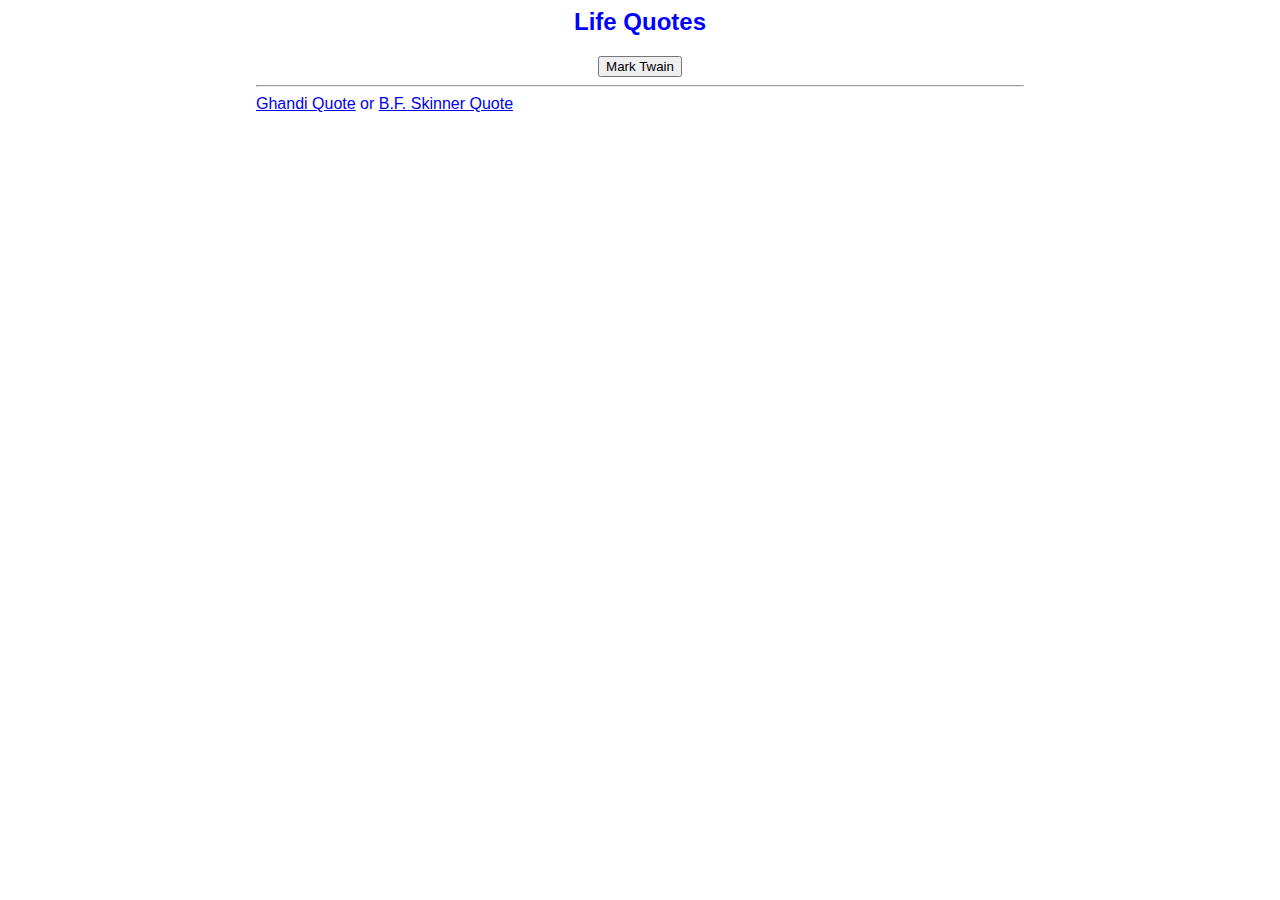
<file: index.html>
<html>
  <head>
    <title>Quote Page</title>
      <link rel="stylesheet" href="styles.css">
  </head>
  
  <body>
    <div style="text-align: center">
      <h2>Life Quotes</h2>
      <input type="button" value="Mark Twain"
             onclick="document.getElementById('outputDiv').innerHTML=
                      'The two most important days in your life are the day you are born and the day you find out why '
                      '-- <i>Mark Twain</i>';">
      
    </div>
    <hr>
    <div id="outputDiv"></div>
      <a href="ghandi.html">Ghandi Quote</a> or <a href="page3.html">B.F. Skinner Quote</a>
  </body>
</html>
</file>
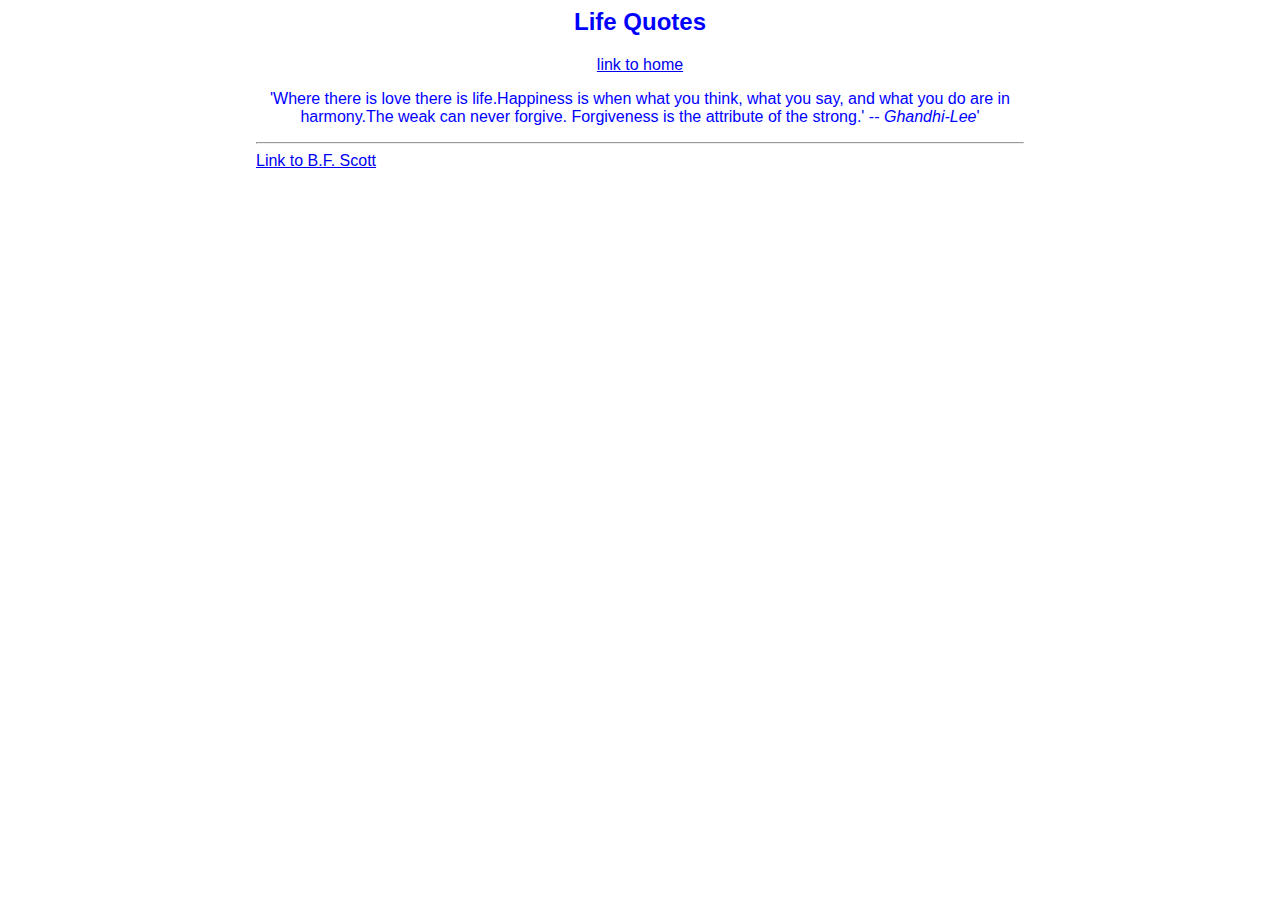
<file: ghandi.html>
<html>
  <head>
    <title>Quote Page</title>
       <link rel="stylesheet" href="styles.css">
  </head> 
  <body>
    <div style="text-align: center">
      <h2>Life Quotes</h2>
        <a href="index.html">link to home</a> 
<!--<input type="button" value="Gandhi"
             onclick="document.getElementById('outputDiv').innerHTML=
                      'Where there is love there is life.Happiness is when what you think, what you say, and what you do are in harmony.The weak can never forgive. Forgiveness is the attribute of the strong.' -- <i>Ghandhi-Lee</i>';">-->
        <p>'Where there is love there is life.Happiness is when what you think, what you say, and what you do are in harmony.The weak can never forgive. Forgiveness is the attribute of the strong.' -- <i>Ghandhi-Lee</i>'</p>
                      
      
    </div>
    <hr>
    <div id="outputDiv"></div>
       <a href="page4.html">Link to B.F. Scott</a>
      
  </body>
</html>
</file>
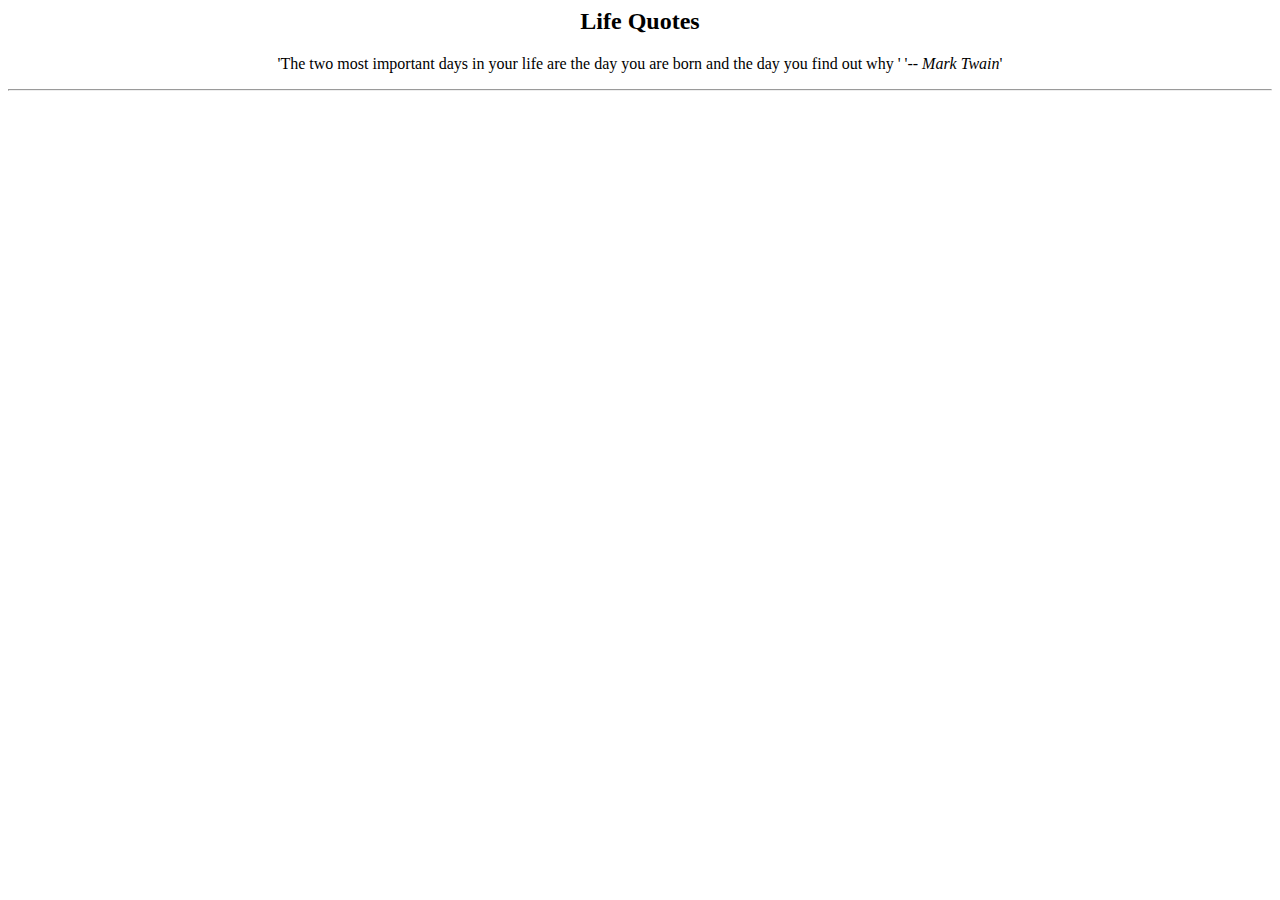
<file: index-2.html>
<html>
  <head>
    <title>Quote Page</title>
  </head>
  
  <body>
    <div style="text-align: center">
      <h2>Life Quotes</h2>
     <!-- <input type="button" value="Mark Twain"
             onclick="document.getElementById('outputDiv').innerHTML=
                      'The two most important days in your life are the day you are born and the day you find out why '
                      '-- <i>Mark Twain</i>';">-->
        <p>'The two most important days in your life are the day you are born and the day you find out why '
                      '-- <i>Mark Twain</i>'</</p>
      
    </div>
    <hr>
    <div id="outputDiv"></div>
  </body>
</html>
</file>
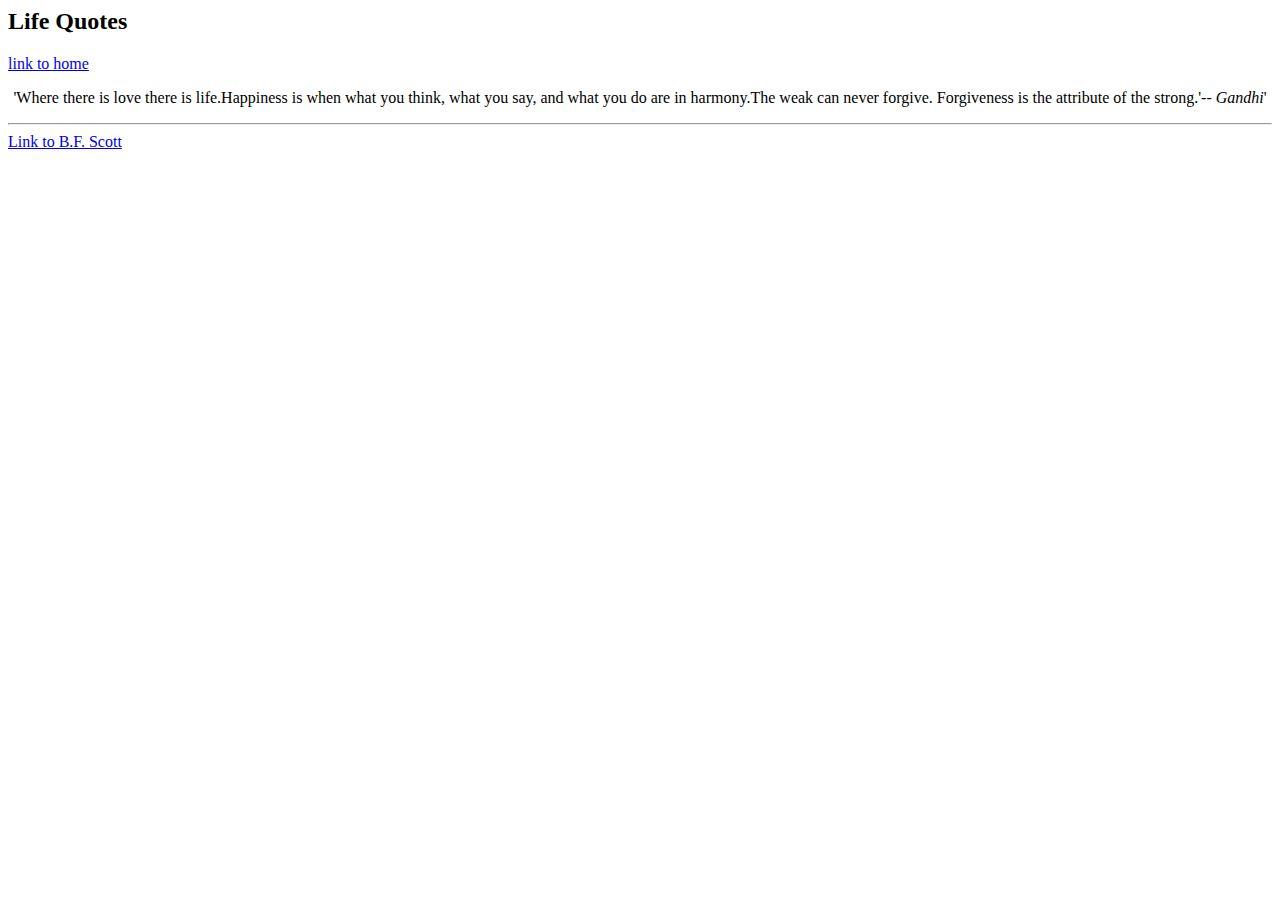
<file: page2.html>
<html>
  <head>
    <title>Quote Page</title>
  </head>
  
  <body>
        <h2>Life Quotes</h2>
      <a href="index.html">link to home</a> 
    <div style="text-align: center">
<!--<input type="button" value="Gandhi"
             onclick="document.getElementById('outputDiv').innerHTML=
                      'Where there is love there is life.Happiness is when what you think, what you say, and what you do are in harmony.The weak can never forgive. Forgiveness is the attribute of the strong.' -- <i>Ghandhi-Lee</i>';">-->
        
                     <p>'Where there is love there is life.Happiness is when what you think, what you say, and what you do are in harmony.The weak can never forgive. Forgiveness is the attribute of the strong.'-- <i>Gandhi</i>'</p>

         </div>
    <hr>
    <div id="outputDiv"></div>
      <a href="page4.html">Link to B.F. Scott</a>
  </body>
</html>
</file>
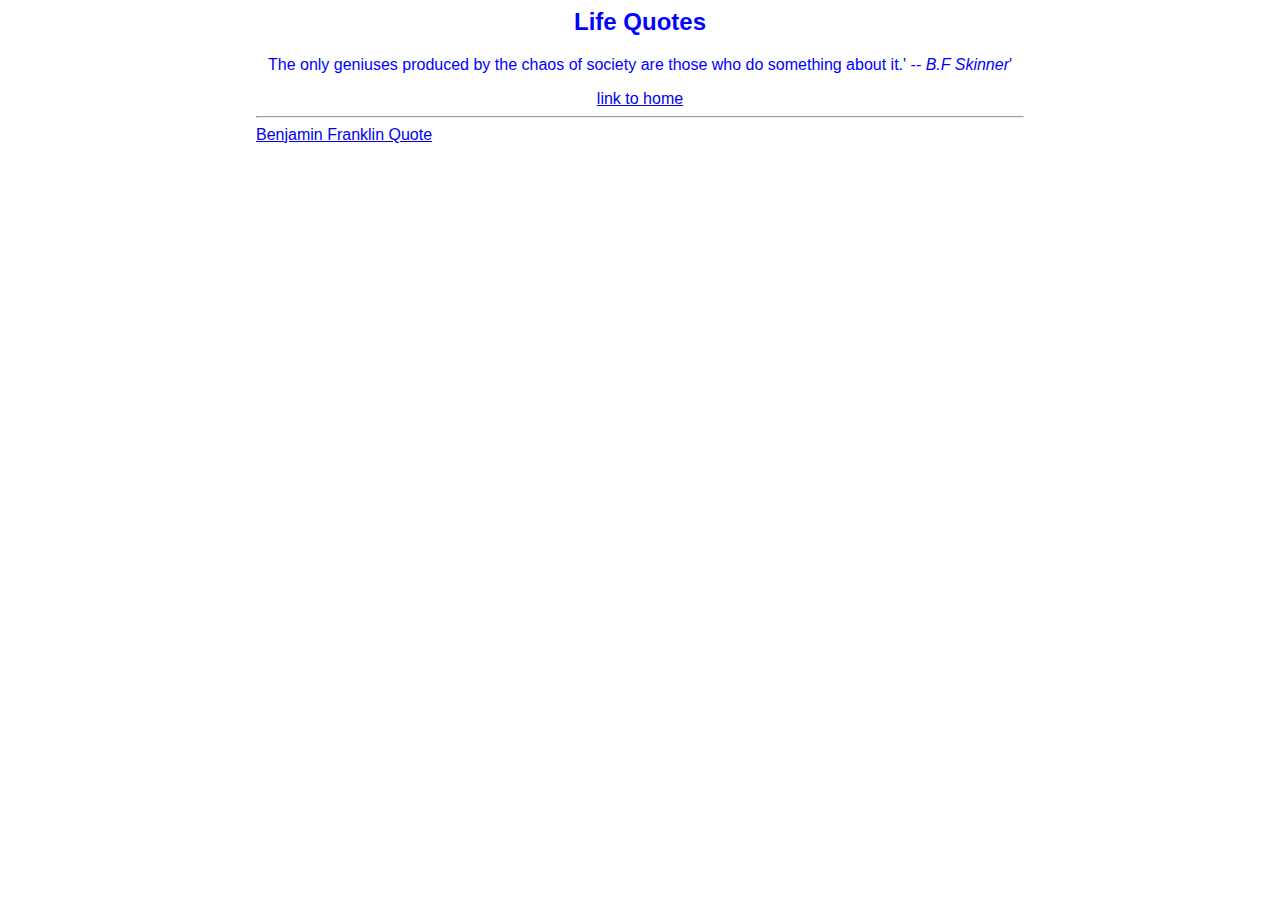
<file: page3.html>
<html>
  <head>
    <title>Quote Page</title>
       <link rel="stylesheet" href="styles.css">
  </head>
  
  <body>
    <div style="text-align: center">
          <h2>Life Quotes</h2>
<!--<input<input type="button" value="B.F Skinner"
             onclick="document.getElementById('outputDiv').innerHTML=
                      'The only geniuses produced by the chaos of society are those who do something about it.' -- <i>B.F Skinner</i>';">-->
<p>The only geniuses produced by the chaos of society are those who do something about it.' -- <i>B.F Skinner</i>'</p>
<a href="index.html">link to home</a> 
         </div>
    <hr>
    <div id="outputDiv"></div>
      <a href="page5.html">Benjamin Franklin Quote</a>
  </body>
</html>
</file>
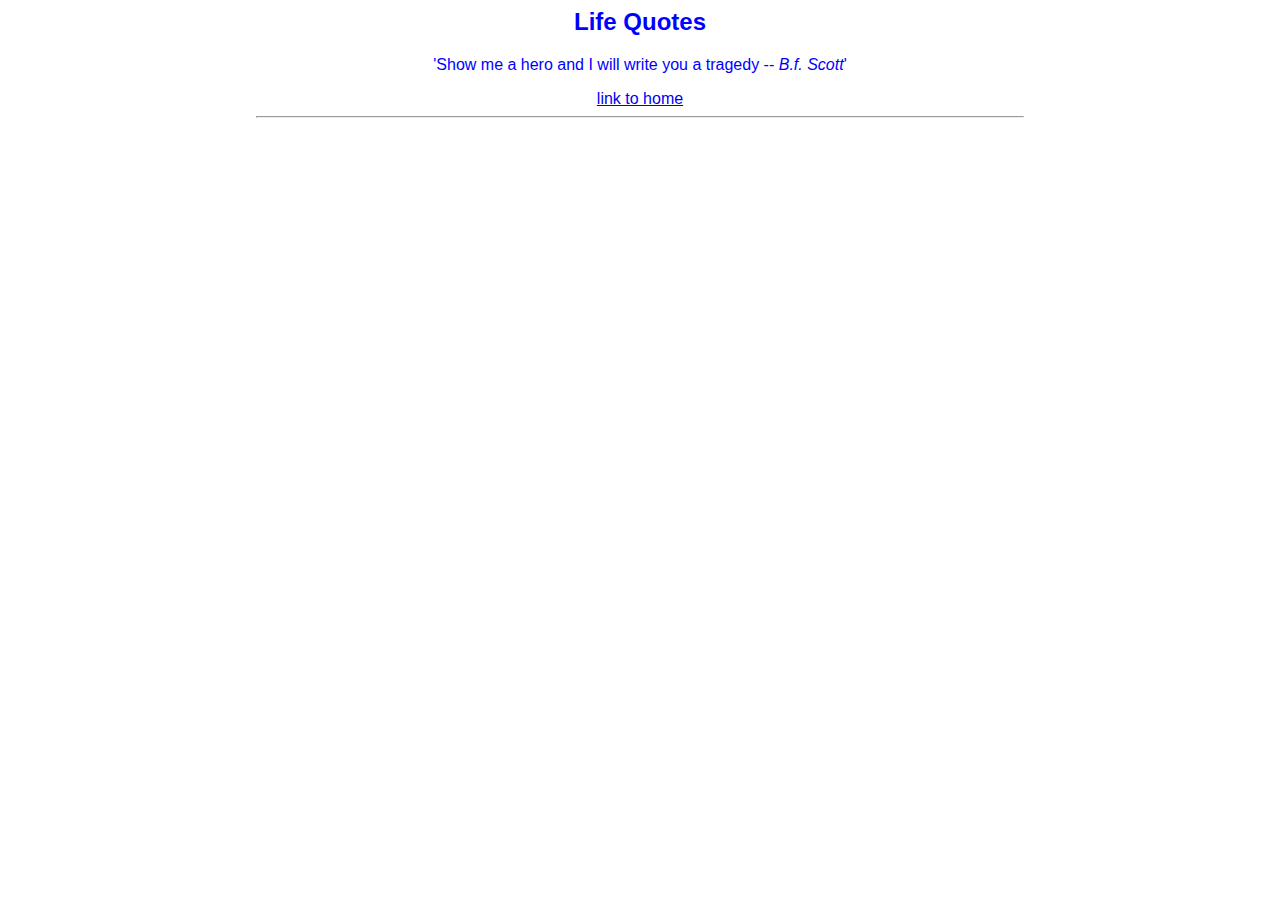
<file: page4.html>
<html>
  <head>
    <title>Quote Page</title>
       <link rel="stylesheet" href="styles.css">
  </head>
  
  <body>
    <div style="text-align: center">
          <h2>Life Quotes</h2>
<!--<input type="button" value="B.f. scott"
             onclick="document.getElementById('outputDiv').innerHTML=
                      'Show me a hero and I will write you a tragedy.' -- <i>B.f. scott</i>';">-->
        <p>'Show me a hero and I will write you a tragedy -- <i>B.f. Scott</i>'</p>
<a href="index.html">link to home</a>
         </div>
    <hr>
    <div id="outputDiv"></div>
  </body>
</html>
</file>
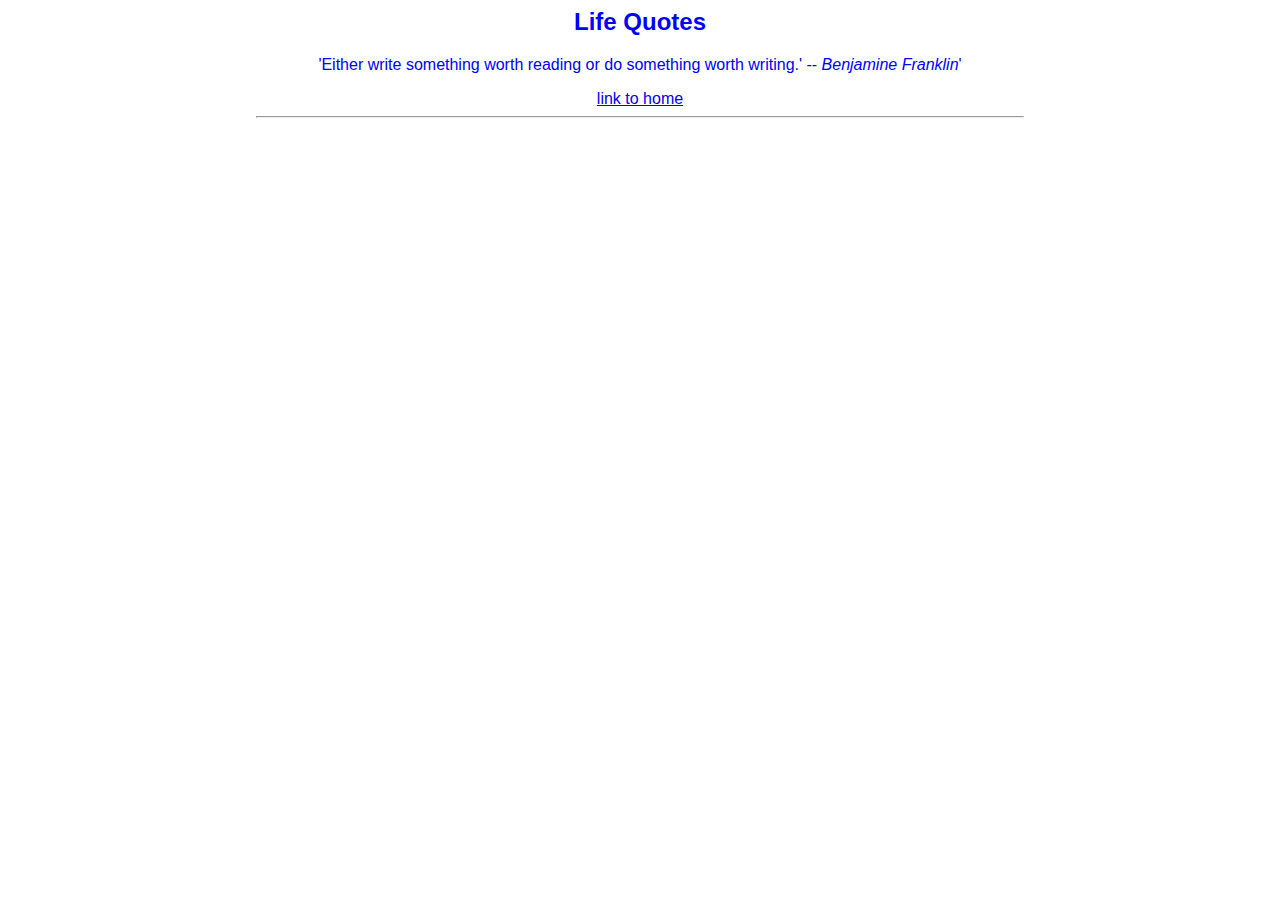
<file: page5.html>
<html>
  <head>
    <title>Quote Page</title>
       <link rel="stylesheet" href="styles.css">
  </head>
  
  <body>
    <div style="text-align: center">
          <h2>Life Quotes</h2>
<!--<input type="button" value="Benjamine Franklin"
             onclick="document.getElementById('outputDiv').innerHTML=
                      'Either write something worth reading or do something worth writing.' -- <i>Ghandhi-Lee</i>';">-->
        <p>'Either write something worth reading or do something worth writing.' -- <i>Benjamine Franklin</i>'</p>
<a href="index.html">link to home</a>
         </div>
    <hr>
    <div id="outputDiv"></div>
  </body>
</html>
</file>
<file: styles.css>
body{
    margin-left:20%;
    margin-right:20%;
    font-family: Verdana, sans-serif;
    color:blue;
}
</file>
